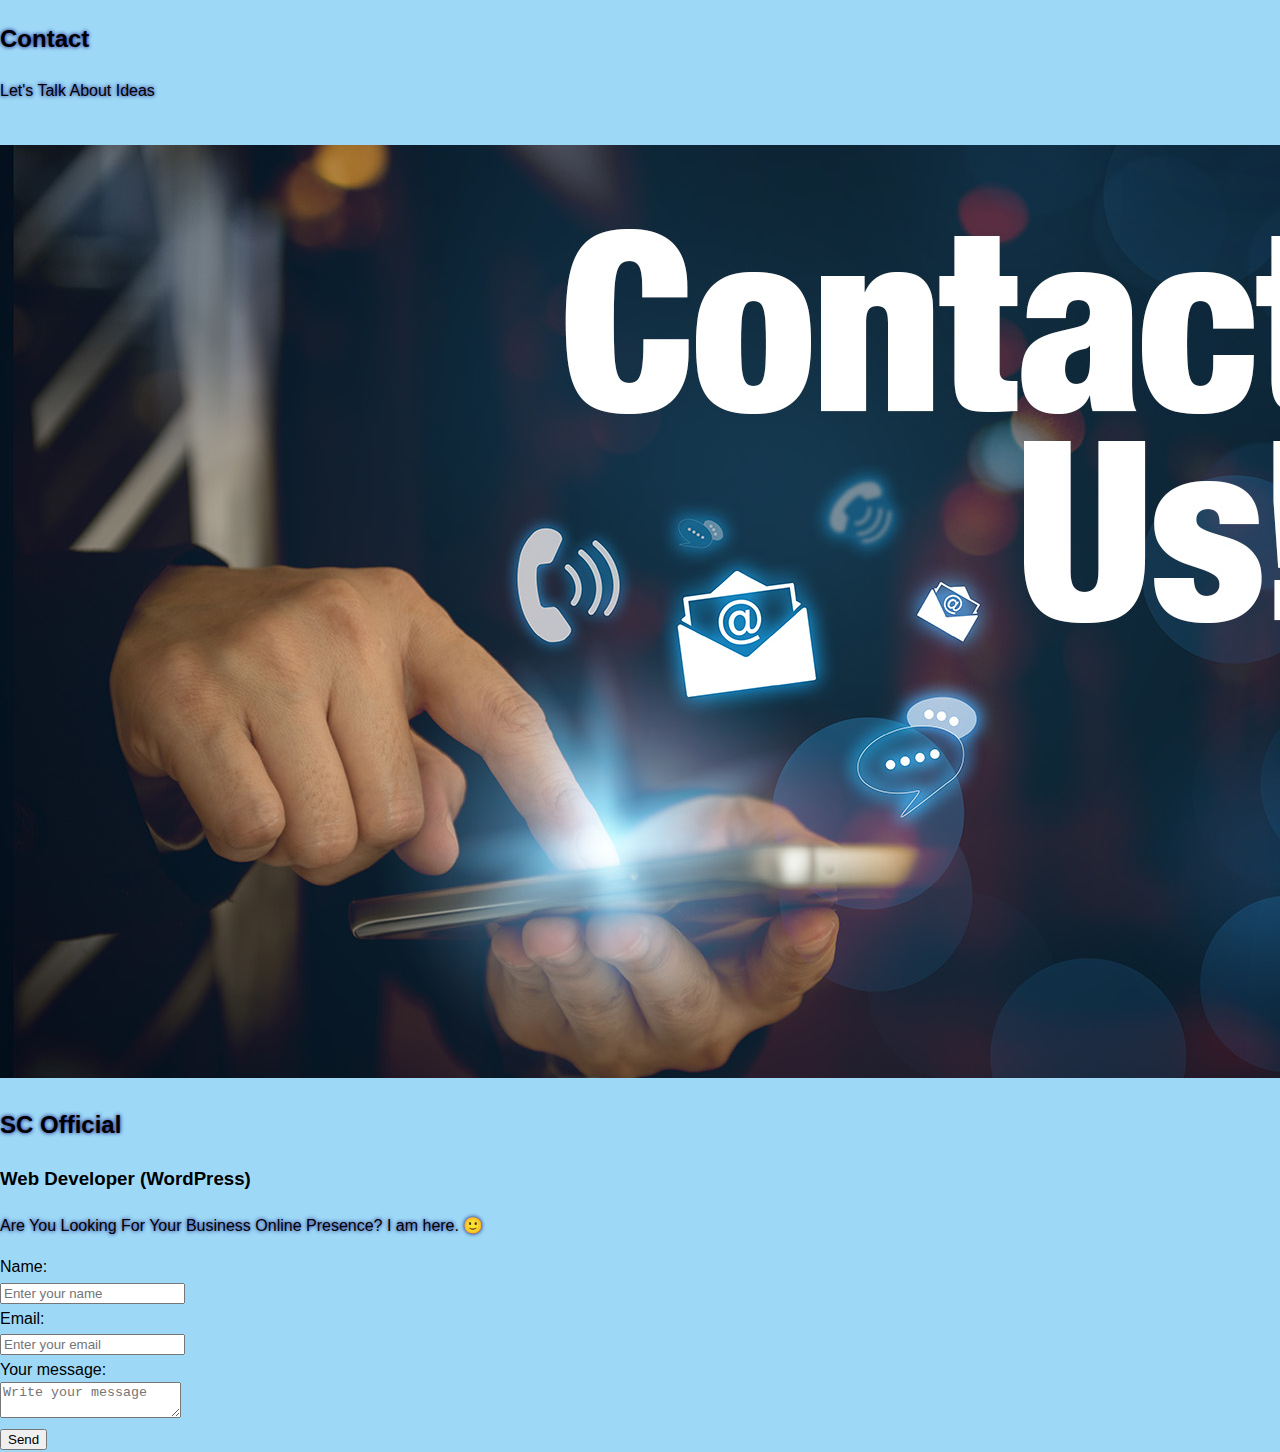
<file: contact.html>
<!DOCTYPE html>
<html lang="en">
<head>
    <meta charset="UTF-8">
    <meta name="viewport" content="width=device-width, initial-scale=1.0">
    <title>Contact</title>
    <link rel="stylesheet" href="style.css">
</head>
<body>
    <div class="head">
        <h2>Contact</h2>
        <p>Let's Talk About Ideas​</p>
    </div>
    <br>
    <div class="contact-form">
        <div class="info">
            <img src="ContactUs.jpg" alt="contactimg" id="cimg">
            <h2>SC Official</h2>
            <h3>Web Developer (WordPress)</h3>
            <p> Are You Looking For Your Business Online Presence?
                I am here. 🙂</p>
        </div>
        <form action="https://formspree.io/f/xwpkvzrp" method="POST">
            <label for="name" class="txts">Name:</label><br>
            <input type="text" name="name" placeholder="Enter your name"><br>
            <label for="email" class="txts">Email:</label><br>
            <input type="email" name="email" placeholder="Enter your email"><br>
            <label for="message" class="txts">Your message:</label><br>
            <textarea name="message" placeholder="Write your message"></textarea><br>
            <button type="submit" id="sbtn">Send</button>
        </form>
    </div>
</body>
</html>
</file>
<file: style.css>
* {
    box-sizing: border-box; /* Ensures padding and borders are included in element's total width and height */
}

body {
    font-family: Arial, sans-serif;
    line-height: 1.6;
    margin: 0;
    padding: 0;
    background-color: rgb(3 158 235 / 39%);
    overflow-x: hidden;
}
h2,p{
    text-shadow: 0px 0px 4px rgb(9, 3, 117);
}
nav {
    display: flex; /* Use flexbox for layout */
    justify-content: space-between; /* Space between logo and menu */
    align-items: center; /* Center items vertically */
    padding: 10px; /* Padding around the nav */
}

.nav-menu {
    display: flex; /* Display menu items horizontally */
    margin-left: 20px; /* Space between logo and menu */
    gap: 15px; /* Gap between menu items */
}

.nav-menu li {
    text-shadow: 0px 0px 4px blue;
    list-style: none; /* Remove bullets */
}

.nav-menu li a {
    text-decoration: none;
    color: #ffffff;
    font-size: 16px;
    margin-right: 12px;
    font-weight: bold;
}
.nav-menu li a:hover{
    border-bottom: 2px solid #02a2ff;
    color: #3fccf7;
}
@media (max-width: 768px) {
    .nav-menu {
        font-size: 14px; /* Smaller text size on mobile */
        flex-direction: row; /* Keep items in a row */
        align-items: center; /* Center menu items */
        margin-left: 0; /* Remove margin */
        margin-top: 10px; /* Space above the menu */
    }

    .nav-menu li {
        margin: 5px; /* Add margin between menu items */
    }
}

#services {
    color: #fff;
    text-align: center;
    margin-top: 100px;
}

#services h2 {
    font-size: 30px;
}

#services p {
    text-shadow: none;
    margin-top: -20px;
    color: rgb(1, 1, 94);
    font-weight: 600;
}

header {
    display: flex; /* Enables flexbox layout */
    justify-content: space-between; /* Spaces out items evenly */
    align-items: center; /* Vertically centers items */
    padding: 20px; /* Adds padding around header */
}

.logo img {
    max-height: 80px; /* Limits the height of the logo */
}

#about h2 {
    font-size: 38px;
}

#about p {
    font-size: 18px;
}

nav ul {
    list-style: none; /* Removes bullet points */
    padding: 0; /* Removes default padding */
    margin: 0; /* Removes default margin */
}

#cbtn {
    margin-top: 45px; /* Adds a top margin */
    display: inline-block; /* Ensures the margin takes effect */
    padding: 10px 40px;
    background: rgb(0, 0, 82);
    color: white;
    border-radius: 30px;
    border: none;
    text-decoration: none;
    transition: 0.5s;
    font-weight: bold;
    box-shadow: 0px 0px 8px rgb(5, 18, 110);
    animation: flybtn 5s ease-in-out infinite;
}

#cbtn:hover {
    background: rgb(78, 78, 78);
    cursor: pointer;
}

@keyframes flybtn {
    0% {
        transform: translateY(15px); /* Start 15px down */
    }
    50% {
        transform: translateY(-15px); /* Move up 15px */
    }
    100% {
        transform: translateY(15px); /* Move back down to 15px */
    }
}

#about {
    background-image: linear-gradient(rgba(43, 0, 199, 0.774), rgb(0, 255, 200));
    box-shadow: 0px 0px 8px black;
    color: #fff;
    padding-top: 80px;
    padding-bottom: 80px;
    text-align: center;
    text-shadow: 0px 0px 8px black;
}

.container {
    display: flex;
    justify-content: space-between;
    flex-wrap: wrap; /* Allows wrapping on smaller screens */
    gap: 10px; /* Spacing between boxes */
}

.box {
    width: 48%; /* Half-width for each box */
    padding: 20px;
    background: rgb(0, 37, 116);
    border-radius: 20px;
    color: #fff;
    text-align: center;
}

.fa-brands {
    font-size: 58px;
    color: rgb(255, 255, 255);
    text-shadow: 0px 0px 10px rgb(0, 0, 0);
    display: block;
    margin-bottom: 10px;
}

.fa-code {
    font-size: 58px;
    color: rgb(255, 255, 255);
    text-shadow: 0px 0px 10px rgb(0, 0, 0);
    display: block;
    margin-bottom: 10px;
}

.main {
    padding: 20px; /* Adds padding to main content */
}

#bprojects {
    margin-top: 120px;
    margin-bottom: 120px;
    color: white;
    text-align: center;
}
#bprojects img{
    box-shadow:0px 0px 5px grey;
}
#bprojects h2 {
    font-size: 28px;
}

.image-container {
    display: flex; /* Aligns images in a row */
    justify-content: space-between; /* Space between images */
    margin-top: 20px;
}

.image-container a {
    flex: 1; /* Makes each link take up equal space */
    margin: 0 5px; /* Adds space between the images */
}

.image-container img {
    width: 100%; /* Makes the image take the full width of its container */
    height: auto; /* Maintains aspect ratio */
    border-radius: 8px; /* Rounds the corners */
    transition: transform 0.3s; /* Smooth transition for hover effect */
}

.image-container img:hover {
    transform: scale(0.95); /* Shrinks the image on hover */
}

#contact {
    color: #fff;
    text-align: center; /* Centers text */
    margin: 20px 0; /* Adds vertical margin */
}

.contact-info {
    display: flex; /* Aligns boxes in a row */
    justify-content: space-between; /* Distributes space between boxes */
    margin-top: 20px; /* Space above the info boxes */
    flex-wrap: wrap; /* Allows wrapping on smaller screens */
    gap: 10px; /* Spacing between boxes */
    padding: 0 15px; /* Padding to avoid horizontal scroll */
}

.info-box {
    background: rgb(0, 37, 116);
    border-radius: 20px; /* Rounds corners */
    padding: 30px; /* Adds padding */
    width:90%;
    flex: 1 1 200px; /* Flexible growth with a minimum width */
    margin: 10px; /* Adds margin for spacing */
    text-align: center; /* Centers text inside boxes */
    min-height: 150px; /* Ensures a minimum height for all boxes */
}

.info-box i {
    font-size: 30px; /* Increase icon size */
    margin-bottom: 10px; /* Space below the icon */
    color: #ffffff; /* Icon color */
    transition: color 0.3s; /* Smooth color transition */
}

.info-box h4 {
    font-size: 25px; /* Adjusted heading size */
    margin: 0; /* Removes margin from heading */
}

.info-box p {
    font-size: 16px;
    margin: 0; /* Removes margin from heading */
}

.myemail {
    color: white; /* Change the text color to white */
}

.myemail a {
    color: white; /* Change the link color to white */
    text-decoration: none; /* Optional: removes underline from the link */
}

.myemail a:hover {
    text-decoration: underline; /* Optional: adds underline on hover */
}

footer {
    margin-top: 20px;
    text-align: center; /* Centers footer content */
    padding: 15px; /* Adds padding to footer */
    background-color: rgb(0, 37, 116);
    color: white;
    position: relative; /* Positions the footer */
    bottom: 0; /* Aligns footer to bottom */
    width: 100%; /* Full width for footer */
    box-shadow: 0px 0px 10px rgb(255, 255, 255);
}

/* Media Queries for Tablet and Mobile Responsiveness */
@media (max-width: 1024px) {
    body {
        padding: 0 15px; /* Adjust body padding for tablets */
    }

    header {
        flex-direction: column; /* Stack items vertically on smaller screens */
        align-items: center; /* Center header items */
    }

    nav {
        margin: 10px 0; /* Space between header and nav */
    }

    .nav-menu {
        flex-direction: row; /* Keep items in a row */
        align-items: center; /* Center menu items */
        margin: 0; /* Remove margin */
        padding: 0; /* Remove padding */
    }

    .nav-menu li {
        margin: 0 5px; /* Adjust margin between items */
    }

    .container {
        flex-direction: column; /* Stack boxes on smaller screens */
        align-items: center; /* Center boxes */
    }

    .box {
        width: 90%; /* Full width for boxes on smaller screens */
    }

    .contact-info {
        flex-direction: column; /* Stack boxes vertically */
        align-items: center; /* Center boxes */
    }

    .info-box {
        width: 90%; /* Full width on mobile */
    }
}

@media (max-width: 768px) {
    #contact .contact-info {
        flex-direction: column; /* Stack boxes vertically */
        align-items: center; /* Center boxes */
    }

    .box {
        width: 100%; /* Full width on mobile */
        margin: 10px 0; /* Margin for spacing */
    }
}
</file>
